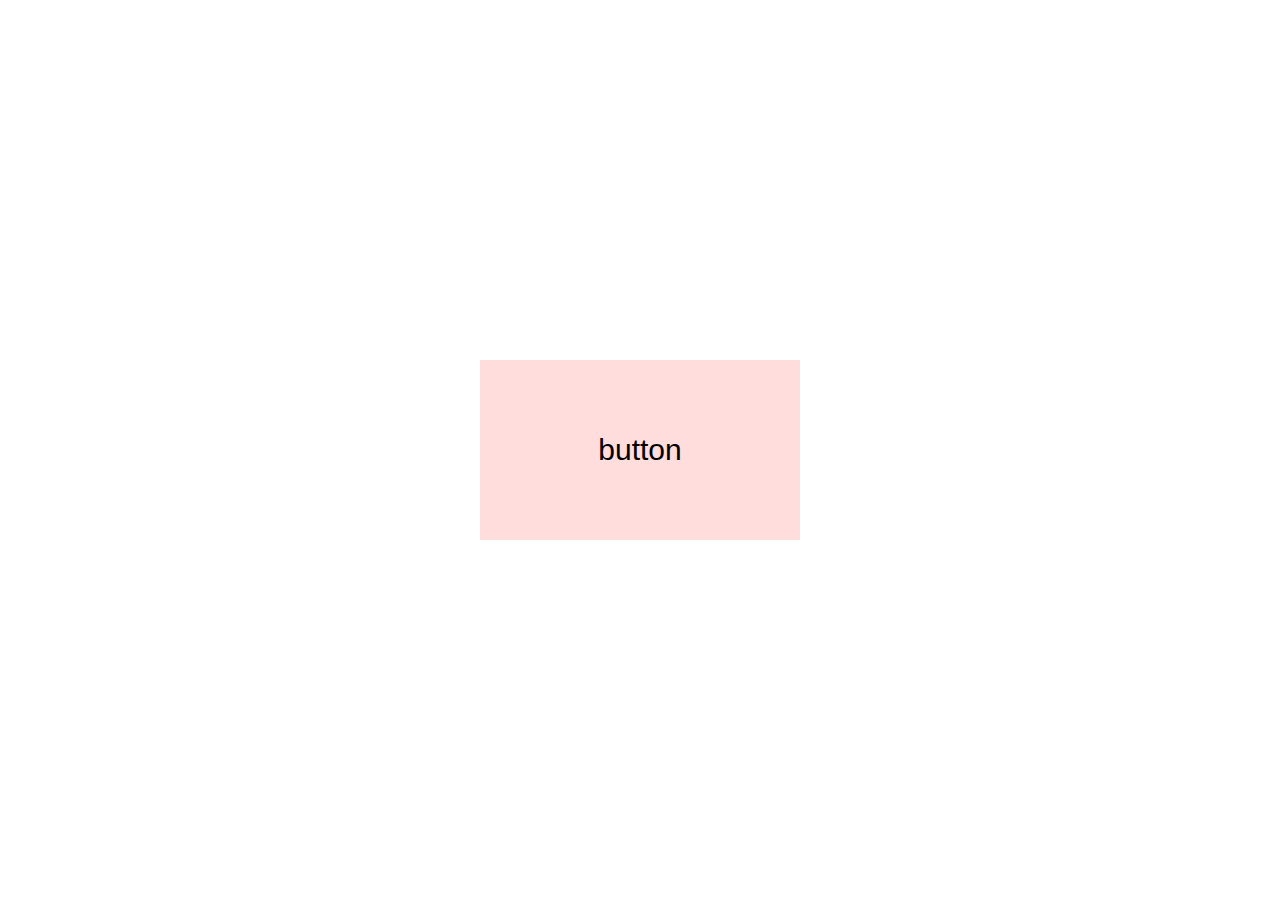
<file: index.html>
<!DOCTYPE html>
<html>
<head>
  <meta charset="UTF-8">
  <title>クリックイベント</title>
  <link rel="stylesheet" type="text/css" href="base.css">
  <script src="https://ajax.googleapis.com/ajax/libs/jquery/3.2.1/jquery.min.js"></script>
  <script>
    $(function(){
      // ここに処理を記述
      $(button).on("click", function(){
        //クリックされた時にどんな処理をするのかをここに記載する
        alert('ボタンをクリックしました');
      });
    });
  </script>
</head>
<body>
  <div id="wrapper">
    <div id="button">
      <p>button</p>
    </div><!-- button -->
  </div><!-- wrapper -->
</body>
</html>
</file>
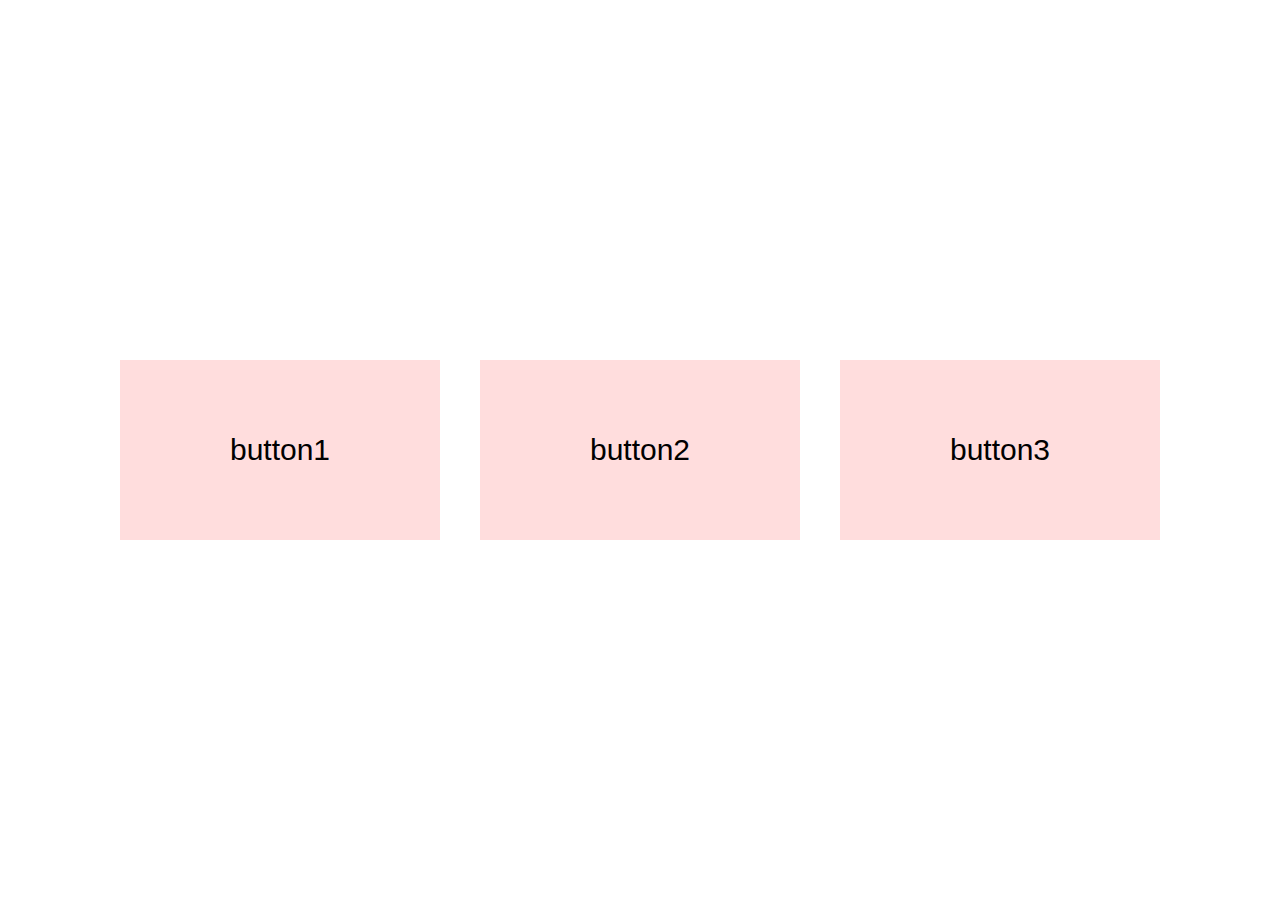
<file: index2-2.html>
<!DOCTYPE html>
<html>
<head>
  <meta charset="UTF-8">
  <title>クリックイベントと切り替え</title>
  <link rel="stylesheet" type="text/css" href="base2-2.css">
  <script src="https://ajax.googleapis.com/ajax/libs/jquery/3.2.1/jquery.min.js"></script>  <script>
    $(function(){
      // ここに処理を記述
      //ボタンをクリックしたら発動
      $('.button').click(function(){
        $('.button').removeClass('isActive');
      //クリックした時にボタンの色が変わったり戻ったりする
        $(this).toggleClass('isActive');
      //次のボタンを押した時に前のボタンの色が戻るようにしたい(前の処理取り消されるから２行目にかく)
      });
    });
  </script>
</head>
<body>
  <div id="wrapper">
    <div id="button1" class="button">
      <p>button1</p>
    </div><!-- button1 -->
    <div id="button2" class="button">
      <p>button2</p>
    </div><!-- button2 -->
    <div id="button3" class="button">
      <p>button3</p>
    </div><!-- button3 -->
  </div><!-- wrapper -->
</body>
</html>
</file>
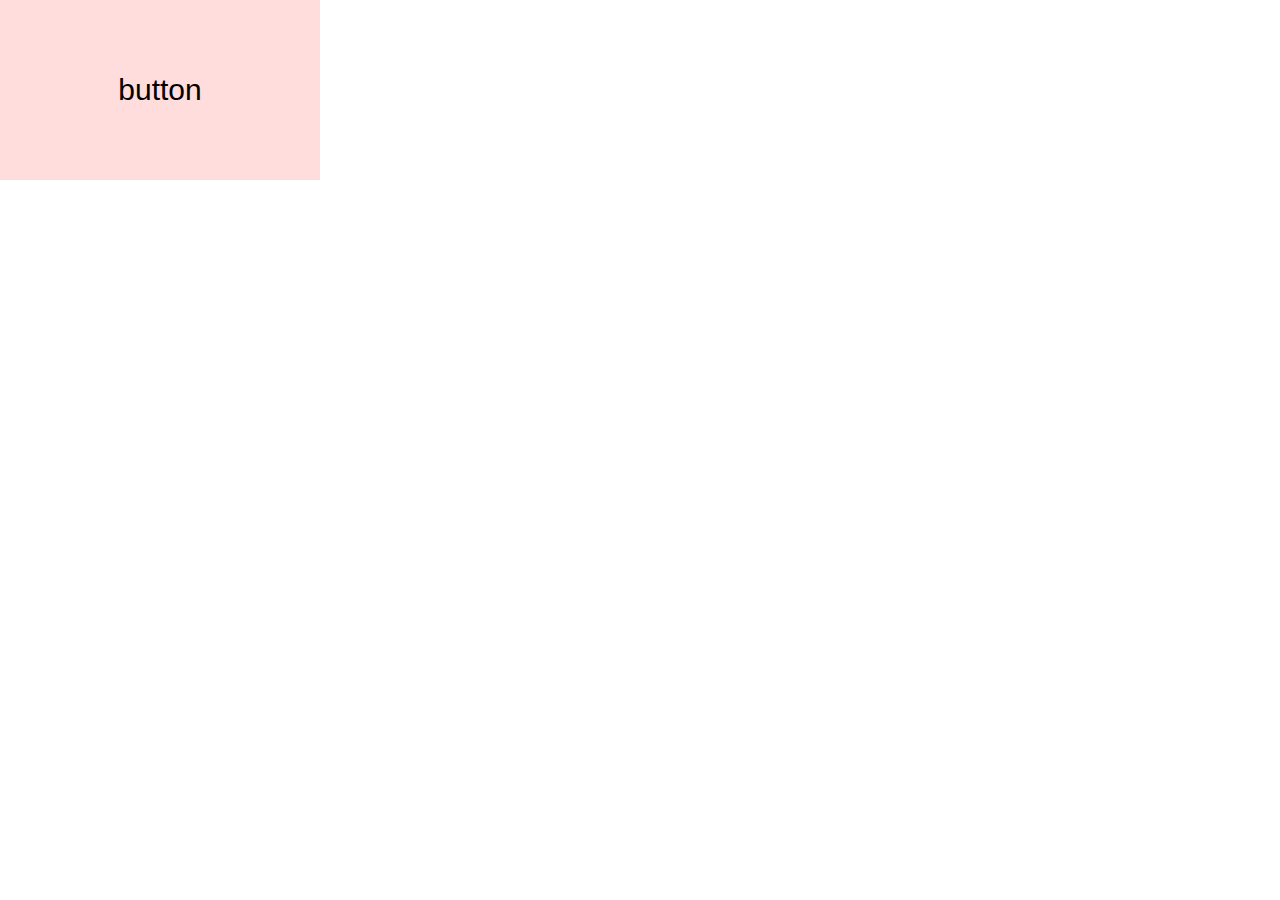
<file: index2-3.html>
<!DOCTYPE html>
<html>
<head>
  <meta charset="UTF-8">
  <title>アニメーション</title>
  <link rel="stylesheet" type="text/css" href="base2-3.css">
  <script src="https://ajax.googleapis.com/ajax/libs/jquery/3.2.1/jquery.min.js"></script>  <script>
  $(function(){
    // ここに処理を記述
    //ボタンをクリックしたら発生する
    $('#button').click(function(){
      //ここにアニメーションつける
      $('#button').animate({
        'marginLeft': '500px',
        'marginTop': '300px',
      }, 2000);
    });
  });
  </script>
</head>
<body>
  <div id="button">
    <p>button</p>
  </div><!-- button -->
</body>
</html>
</file>
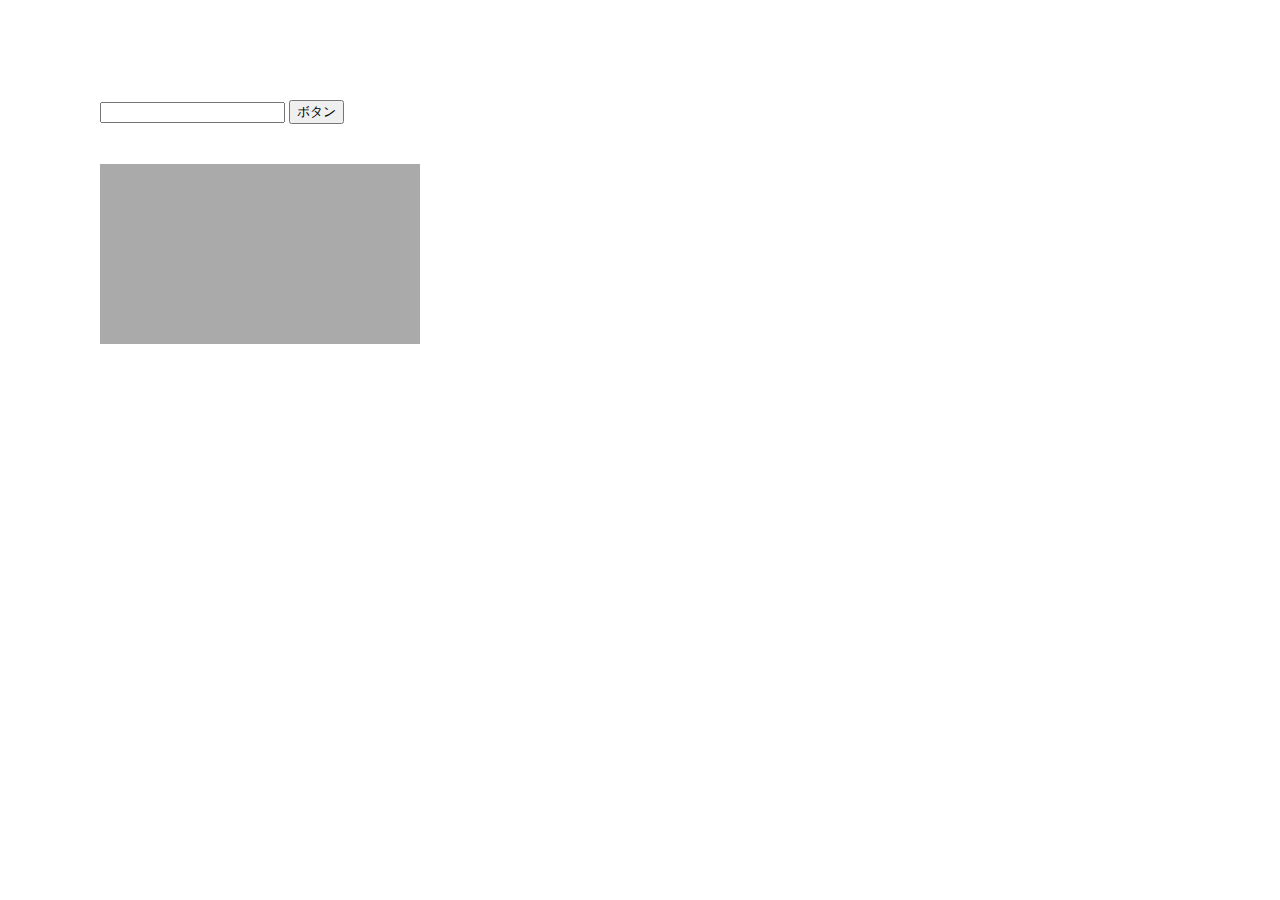
<file: index2-5.html>
<!DOCTYPE html>
<html>
<head>
  <meta charset="UTF-8">
  <title>if文</title>
  <link rel="stylesheet" type="text/css" href="base2-5.css">
  <script src="https://ajax.googleapis.com/ajax/libs/jquery/3.2.1/jquery.min.js"></script>  <script>
    $(function () {
      // ここに処理を記述
      //クリックされたら以下が処理されるように指定する
      $('#button').click(function () {
        //入力値を受け取って
        var text = $('#value').val();
        //1が入力されてたらboxを赤にしたい
        if (text === "1") {
          $('#box').css('background-color', 'red');
          //2が入力されたらboxを緑にしたい
        } else if (text === "2") {
          $('#box').css('background-color', 'green');
        } else {
          //それ以外が入力されたらboxを青にしたい
          $('#box').css('background-color', 'blue');
        }
      });

      
    });
  </script>
</head>
<body>
  <input type="text" id="value">
  <input type="button" id="button" value="ボタン">
  <div id="box">
  </div><!-- button -->
</body>
</html>
</file>
<file: base.css>
@charset "UTF-8";
/* reset */
body, h1, h2, h3, h4, h5, h6, p, address,
ul, ol, li, dl, dt, dd, img, form, table, tr, th, td {
  margin: 0;
  padding: 0;
  border: none;
  font-style: normal;
  font-weight: normal;
  font-size: 100%;
  text-align: left;
  list-style-type: none;
  border-collapse: collapse;
}

textarea { font-size: 100%; vertical-align:middle;}
img { border-style: none; display: block; }
hr { display: none; }
em{font-style: normal}
input{line-height:auto;vertical-align:middle;}
strong.more{color:#c30}
a{text-decoration: none;}

html {

}

body {
  font-family:'ヒラギノ角ゴ Pro W3','Hiragino Kaku Gothic Pro','メイリオ',Meiryo,'ＭＳ Ｐゴシック',sans-serif;
}

* {
  -webkit-box-sizing: border-box;
  -moz-box-sizing: border-box;
  -o-box-sizing: border-box;
  -ms-box-sizing: border-box;
  box-sizing: border-box;
}

/* 上の部分は気にせずここから書く */
#wrapper {
  display: flex;
  justify-content: center;
  height: 100vh;
  align-items: center;
}

#button {
  margin: 0 20px;
  width: 320px;
  height: 180px;
  background-color: #fdd;
  cursor: pointer;
}

#button p {
  line-height: 180px;
  font-size: 30px;
  text-align: center;
}
</file>
<file: base2-2.css>
@charset "UTF-8";
/* reset */
body, h1, h2, h3, h4, h5, h6, p, address,
ul, ol, li, dl, dt, dd, img, form, table, tr, th, td {
  margin: 0;
  padding: 0;
  border: none;
  font-style: normal;
  font-weight: normal;
  font-size: 100%;
  text-align: left;
  list-style-type: none;
  border-collapse: collapse;
}

textarea { font-size: 100%; vertical-align:middle;}
img { border-style: none; display: block; }
hr { display: none; }
em{font-style: normal}
input{line-height:auto;vertical-align:middle;}
strong.more{color:#c30}
a{text-decoration: none;}

html {

}

body {
  font-family:'ヒラギノ角ゴ Pro W3','Hiragino Kaku Gothic Pro','メイリオ',Meiryo,'ＭＳ Ｐゴシック',sans-serif;
}

* {
  -webkit-box-sizing: border-box;
  -moz-box-sizing: border-box;
  -o-box-sizing: border-box;
  -ms-box-sizing: border-box;
  box-sizing: border-box;
}

/* 上の部分は気にせずここから書く */
#wrapper {
  display: flex;
  justify-content: center;
  height: 100vh;
  align-items: center;
}

.button {
  margin: 0 20px;
  width: 320px;
  height: 180px;
  background-color: #fdd;
  cursor: pointer;
}

.button p {
  line-height: 180px;
  font-size: 30px;
  text-align: center;
}

.button.isActive{
  background-color: red;
}
</file>
<file: base2-3.css>
@charset "UTF-8";
/* reset */
body, h1, h2, h3, h4, h5, h6, p, address,
ul, ol, li, dl, dt, dd, img, form, table, tr, th, td {
  margin: 0;
  padding: 0;
  border: none;
  font-style: normal;
  font-weight: normal;
  font-size: 100%;
  text-align: left;
  list-style-type: none;
  border-collapse: collapse;
}

textarea { font-size: 100%; vertical-align:middle;}
img { border-style: none; display: block; }
hr { display: none; }
em{font-style: normal}
input{line-height:auto;vertical-align:middle;}
strong.more{color:#c30}
a{text-decoration: none;}

html {

}

body {
  font-family:'ヒラギノ角ゴ Pro W3','Hiragino Kaku Gothic Pro','メイリオ',Meiryo,'ＭＳ Ｐゴシック',sans-serif;
}

* {
  -webkit-box-sizing: border-box;
  -moz-box-sizing: border-box;
  -o-box-sizing: border-box;
  -ms-box-sizing: border-box;
  box-sizing: border-box;
}

/* 上の部分は気にせずここから書く */

#button {
  width: 320px;
  height: 180px;
  background-color: #fdd;
  cursor: pointer;
}

#button p {
  line-height: 180px;
  font-size: 30px;
  text-align: center;
}
</file>
<file: base2-5.css>
@charset "UTF-8";
/* reset */
body, h1, h2, h3, h4, h5, h6, p, address,
ul, ol, li, dl, dt, dd, img, form, table, tr, th, td {
  margin: 0;
  padding: 0;
  border: none;
  font-style: normal;
  font-weight: normal;
  font-size: 100%;
  text-align: left;
  list-style-type: none;
  border-collapse: collapse;
}

textarea { font-size: 100%; vertical-align:middle;}
img { border-style: none; display: block; }
hr { display: none; }
em{font-style: normal}
input{line-height:auto;vertical-align:middle;}
strong.more{color:#c30}
a{text-decoration: none;}

html {

}

body {
  font-family:'ヒラギノ角ゴ Pro W3','Hiragino Kaku Gothic Pro','メイリオ',Meiryo,'ＭＳ Ｐゴシック',sans-serif;
  padding: 100px;
}

* {
  -webkit-box-sizing: border-box;
  -moz-box-sizing: border-box;
  -o-box-sizing: border-box;
  -ms-box-sizing: border-box;
  box-sizing: border-box;
}

/* 上の部分は気にせずここから書く */
#box {
  width: 320px;
  height: 180px;
  background-color: #aaa;
  margin-top: 40px;
}
</file>
